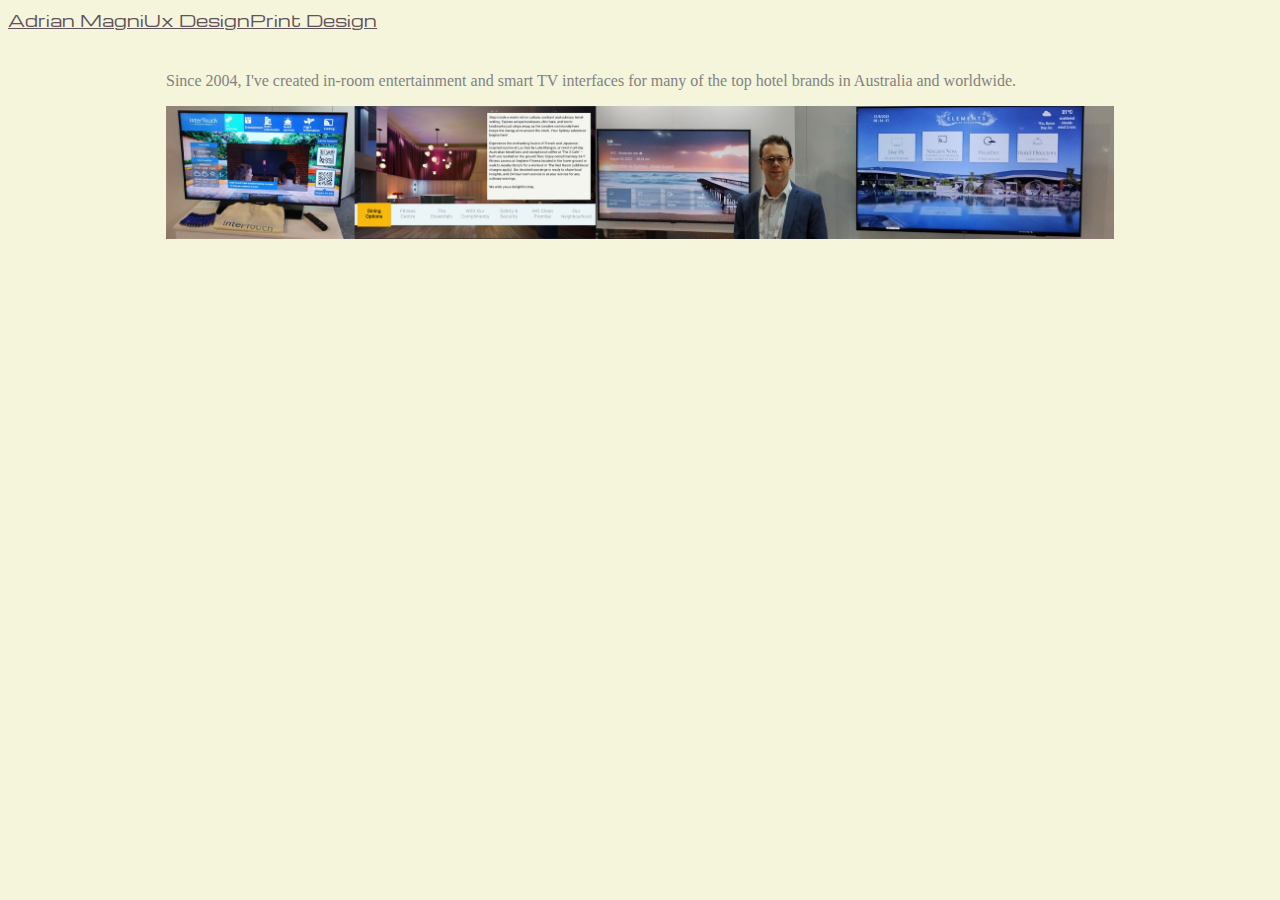
<file: printdesign.html>
<!DOCTYPE html>
<html>
    <head>
        <title>Adrian Magni - Print Design</title>
	    <link rel="stylesheet" href="./css/styles.css">
        <style>
            @import url('https://fonts.googleapis.com/css2?family=Michroma&display=swap');
        </style>
    </head>
<body>
    <div class="content-wrapper">
        <div class="header">
            <div class="header-title michroma-regular" id="headerMenu"><a href="index.html">Adrian Magni</a><a href="uxdesign.html">Ux Design</a><a href="#" class="active">Print Design</a></div>
        </div>
        <div class="main-content">
            <p>Since 2004, I've created in-room entertainment and smart TV interfaces for many of the top hotel brands in Australia and worldwide.</p>
            <div class="main-image">
                    <img id="big-image" src="img/me_02.jpg" width="100%"/>
            </div>
        </div>
    </div>
</body>
</html>
</file>
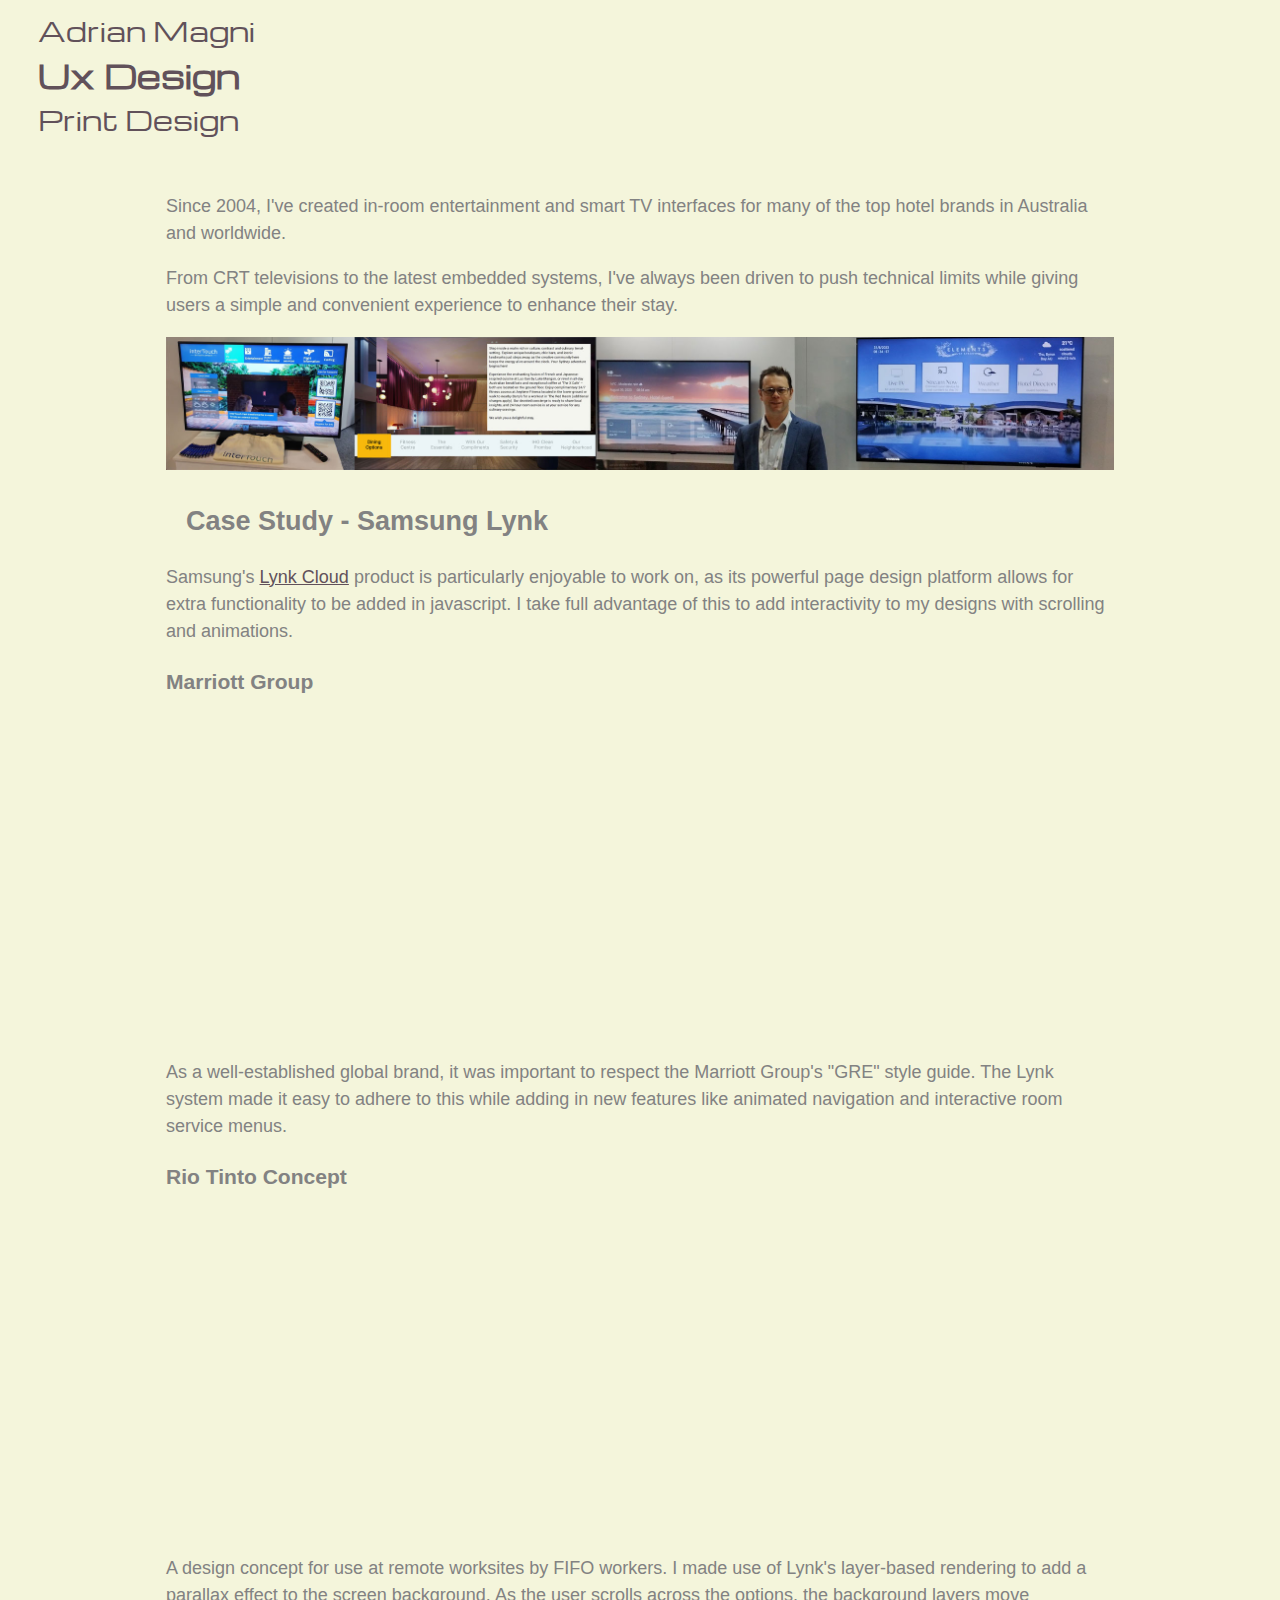
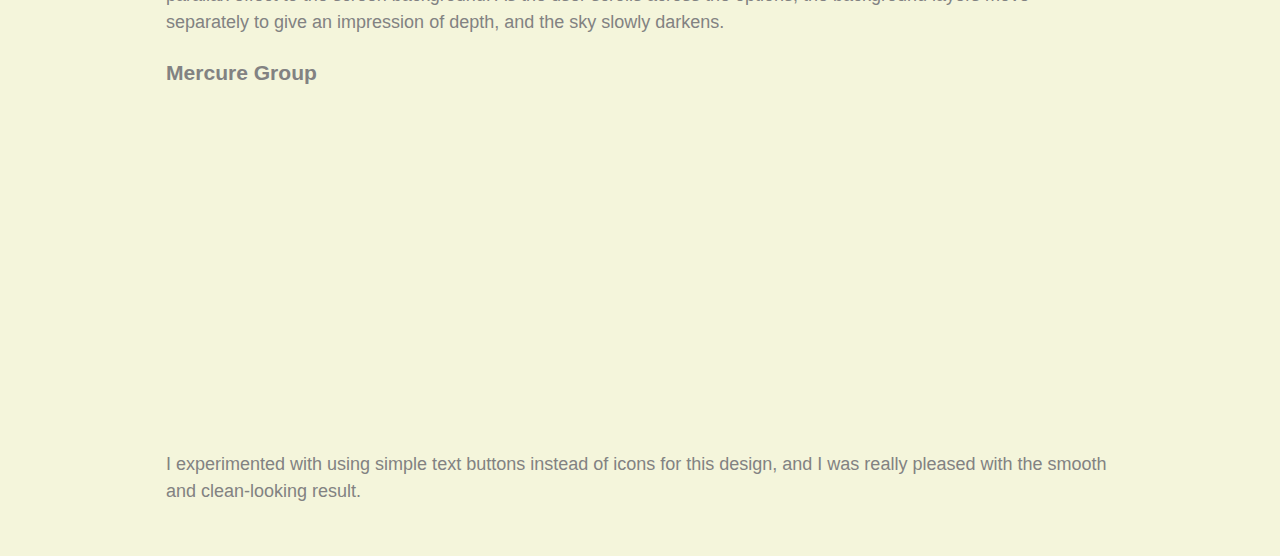
<file: uxdesign.html>
<!DOCTYPE html>
<html>
    <head>
        <title>Adrian Magni - Ux Design</title>
	    <link rel="stylesheet" href="./css/styles_02.css">
        <style>
            @import url('https://fonts.googleapis.com/css2?family=Michroma&display=swap');
        </style>
    </head>
<body>
    <div class="content-wrapper">
        <div class="header">
            <div class="header-title michroma-regular" id="headerMenu"><a href="index.html">Adrian Magni</a><a href="#" class="active">Ux Design</a><a href="printdesign.html">Print Design</a></div>
        </div>
        <div class="main-content">
            <p>Since 2004, I've created in-room entertainment and smart TV interfaces for many of the top hotel brands in Australia and worldwide.</p>
            <p>From CRT televisions to the latest embedded systems, I've always been driven to push technical limits while giving users a simple and convenient experience to enhance their stay.</p>
            <div class="main-image">
                    <img id="big-image" src="img/me_02.jpg" width="100%"/>
            </div>
            <h2>Case Study - Samsung Lynk</h2>
            <p>Samsung's <a href="https://www.samsung.com/au/business/display-solutions/lynk-cloud/">Lynk Cloud</a> product is particularly enjoyable to work on, as its powerful page design platform allows for extra functionality to be added in javascript.  I take full advantage of this to add interactivity to my designs with scrolling and animations.</p>

            <h3>Marriott Group</h3>
            <iframe width="560" height="315" src="https://www.youtube.com/embed/5hRNUaEWO1w?si=Dqo_po6vLRLeK8CJ" title="YouTube video player" frameborder="0" allow="accelerometer; autoplay; clipboard-write; encrypted-media; gyroscope; picture-in-picture; web-share" referrerpolicy="strict-origin-when-cross-origin" allowfullscreen></iframe>
            <p>As a well-established global brand, it was important to respect the Marriott Group's "GRE" style guide.  The Lynk system made it easy to adhere to this while adding in new features like animated navigation and interactive room service menus.</p>
            <h3>Rio Tinto Concept</h3>
            <iframe width="560" height="315" src="https://www.youtube.com/embed/GWatLN4wGtw?si=yH6wNKUlHz0FJmBZ" title="YouTube video player" frameborder="0" allow="accelerometer; autoplay; clipboard-write; encrypted-media; gyroscope; picture-in-picture; web-share" referrerpolicy="strict-origin-when-cross-origin" allowfullscreen></iframe>
            <p>A design concept for use at remote worksites by FIFO workers.  I made use of Lynk's layer-based rendering to add a parallax effect to the screen background.  As the user scrolls across the options, the background layers move separately to give an impression of depth, and the sky slowly darkens.</p>
            <h3>Mercure Group</h3>
            <iframe width="560" height="315" src="https://www.youtube.com/embed/SJfgISBRGpI?si=YvnmY_9EjPTfExMy" title="YouTube video player" frameborder="0" allow="accelerometer; autoplay; clipboard-write; encrypted-media; gyroscope; picture-in-picture; web-share" referrerpolicy="strict-origin-when-cross-origin" allowfullscreen></iframe>
            <p>I experimented with using simple text buttons instead of icons for this design, and I was really pleased with the smooth and clean-looking result.</p>
        </div>
    </div>
</body>
</html>
</file>
<file: css/styles.css>
body {
    background-color: #f4f5db;
    color: white;
    box-sizing: border-box;
}

.michroma-regular {
  font-family: "Michroma", sans-serif;
  font-weight: 400;
  font-style: normal;
}

p {
    color: rgb(130, 130, 130);
}

a {
    color: #61515a;
}

.content-wrapper {
    margin: 0 auto;
}

.main-content {
    padding: 25px;
    min-width: 640px;
    width: 75%;
    margin: 0 auto;
}
</file>
<file: css/styles_02.css>
body {
    background-color: #f4f5db;
    color: rgb(130, 130, 130);
    box-sizing: border-box;
    font-family: Verdana, Geneva, Tahoma, sans-serif;
}

.michroma-regular {
    font-family: "Michroma", sans-serif;
    font-weight: 400;
    font-style: normal;
}

a {
    color: #61515a;
}

.header-title {
    font-size: 1.6em;
    margin: 10px;
}

.header-title a {
    text-decoration: none;
    padding: 2px 20px;
    display: block;
}

.header-title a:hover {
    text-decoration:underline;
}

.active{
    font-weight: bold;
    font-size: 1.2em;
}

.content-wrapper {
    margin: 0 auto;
}

.main-content {
    padding: 25px;
    max-width: 1280px;
    width: 75%;
    margin: 0 auto;
    font-size: large;
    line-height: 1.5;
}

h2 {
    margin-left: 20px;
}
</file>
